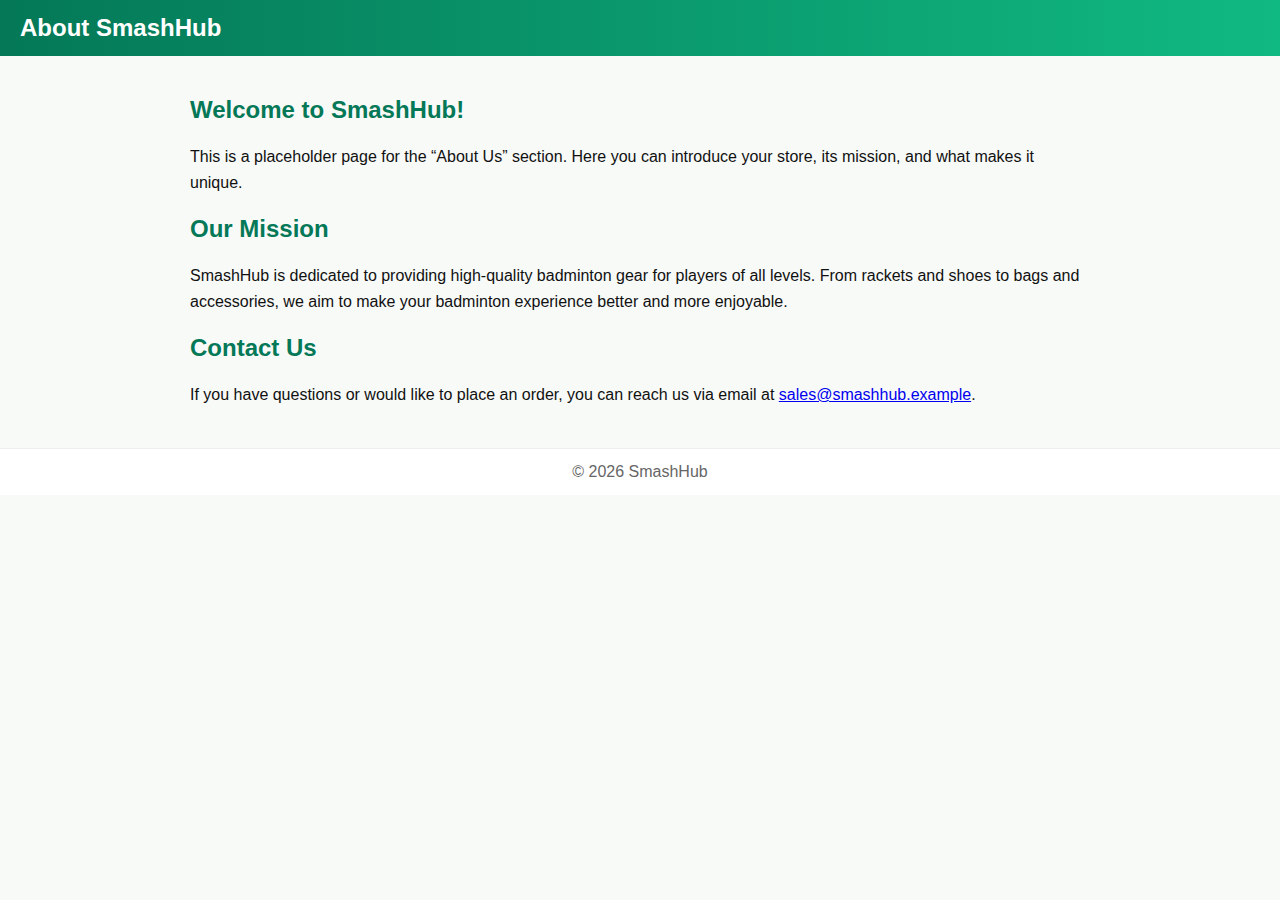
<file: about.html>
<!DOCTYPE html>
<html lang="en">
<head>
<meta charset="UTF-8">
<meta name="viewport" content="width=device-width, initial-scale=1.0">
<title>About Us - SmashHub</title>
<style>
body { font-family: Arial, sans-serif; margin:0; background:#f8faf8; color:#111; }
header { background: linear-gradient(90deg,#047857,#10b981); color: #fff; padding: 14px 20px; }
header h1 { margin: 0; font-size: 1.5rem; }
main { max-width: 900px; margin: 40px auto; padding: 0 20px; }
h2 { color:#047857; }
p { line-height: 1.6; margin-bottom: 16px; }
footer { background:#fff; border-top:1px solid #eee; padding:14px; text-align:center; color:#666; }
</style>
</head>
<body>

<header>
  <h1>About SmashHub</h1>
</header>

<main>
  <h2>Welcome to SmashHub!</h2>
  <p>This is a placeholder page for the “About Us” section. Here you can introduce your store, its mission, and what makes it unique.</p>
  
  <h2>Our Mission</h2>
  <p>SmashHub is dedicated to providing high-quality badminton gear for players of all levels. From rackets and shoes to bags and accessories, we aim to make your badminton experience better and more enjoyable.</p>
  
  <h2>Contact Us</h2>
  <p>If you have questions or would like to place an order, you can reach us via email at <a href="mailto:sales@smashhub.example">sales@smashhub.example</a>.</p>
</main>

<footer>
  © <span id="year"></span> SmashHub
</footer>

<script>
document.getElementById('year').textContent = new Date().getFullYear();
</script>

</body>
</html>
</file>
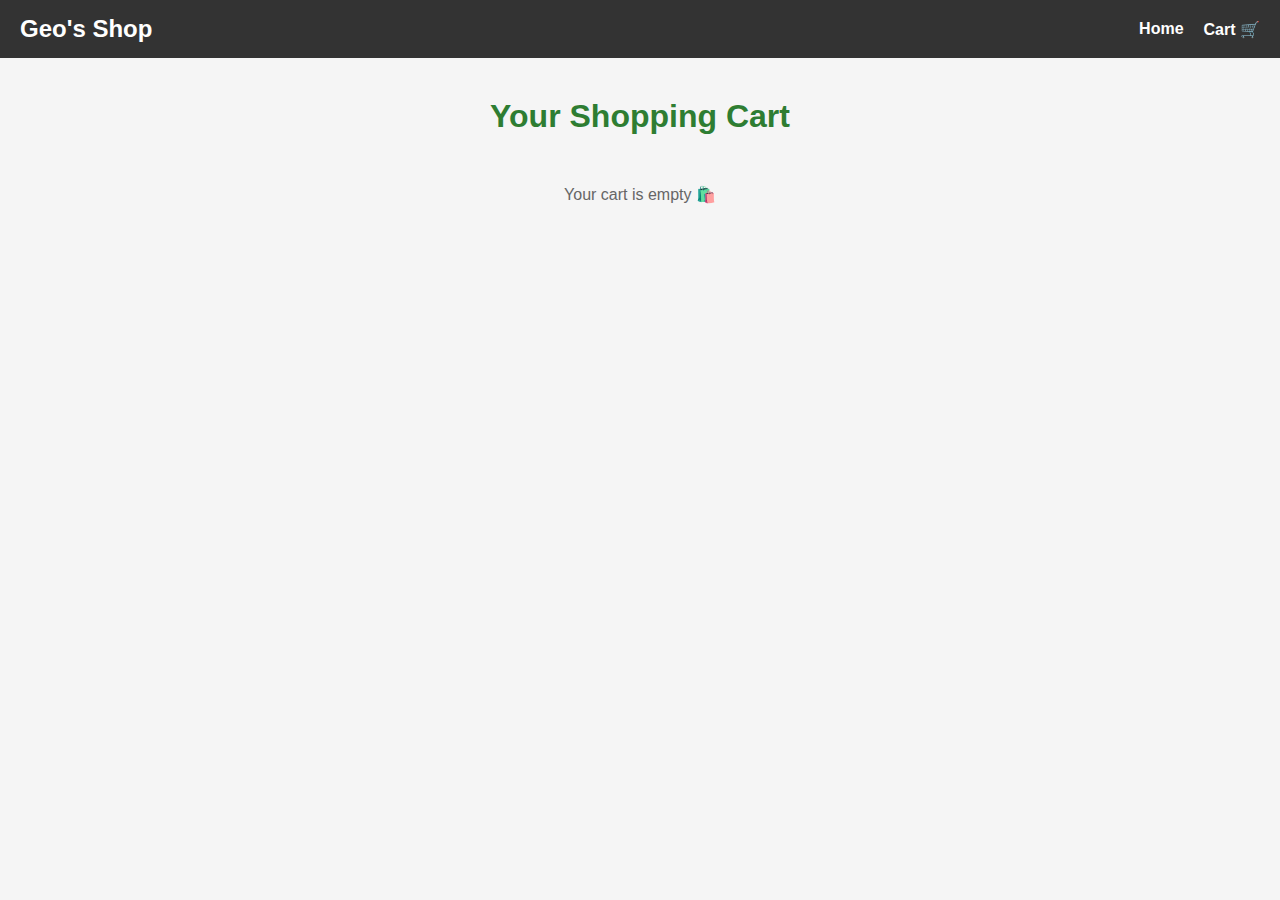
<file: cart.html>
<!DOCTYPE html>
<html lang="en">
<head>
  <meta charset="UTF-8" />
  <meta name="viewport" content="width=device-width, initial-scale=1.0" />
  <title>Your Cart - Geo's Shop</title>
  <style>
    body { font-family: Arial, sans-serif; margin: 0; background: #f5f5f5; }

    nav {
      background-color: #333; color: white; padding: 15px 20px;
      display: flex; justify-content: space-between; align-items: center;
    }
    nav .logo { font-size: 1.5em; font-weight: bold; }
    nav ul { list-style: none; display: flex; gap: 20px; margin: 0; padding: 0; }
    nav ul li a { color: white; text-decoration: none; font-weight: bold; }
    nav ul li a:hover { text-decoration: underline; }

    h1 { text-align: center; margin-top: 40px; color: #2e7d32; }

    table {
      width: 80%; margin: 30px auto; border-collapse: collapse;
      background: white; border-radius: 10px; overflow: hidden;
      box-shadow: 0 2px 5px rgba(0,0,0,0.1);
    }

    th, td { padding: 15px; text-align: left; border-bottom: 1px solid #ddd; }
    th { background-color: #4CAF50; color: white; }
    td:last-child { text-align: right; }

    .total {
      text-align: right; width: 80%; margin: auto; font-size: 1.3em; color: #2e7d32;
    }

    .checkout-btn {
      display: block; margin: 30px auto; background: #4CAF50; color: white;
      padding: 12px 30px; border: none; border-radius: 5px; font-size: 1em;
      cursor: pointer; font-weight: bold;
    }

    .checkout-btn:hover { background: #2e7d32; }

    .empty { text-align: center; color: #666; margin-top: 50px; }
  </style>
</head>
<body>
  <nav>
    <div class="logo">Geo's Shop</div>
    <ul>
      <li><a href="index.html">Home</a></li>
      <li><a href="cart.html">Cart 🛒</a></li>
    </ul>
  </nav>

  <h1>Your Shopping Cart</h1>

  <div id="cart-container"></div>

  <script>
    const cartContainer = document.getElementById('cart-container');
    const cart = JSON.parse(localStorage.getItem('cart')) || [];

    if (cart.length === 0) {
      cartContainer.innerHTML = '<p class="empty">Your cart is empty 🛍️</p>';
    } else {
      let total = 0;
      let tableHTML = `
        <table>
          <tr><th>Item</th><th>Price</th></tr>
      `;
      cart.forEach(item => {
        tableHTML += `<tr><td>${item.name}</td><td>$${item.price.toFixed(2)}</td></tr>`;
        total += item.price;
      });
      tableHTML += `</table>`;
      tableHTML += `<p class="total"><strong>Total: $${total.toFixed(2)}</strong></p>`;
      tableHTML += `<button class="checkout-btn" onclick="checkout()">Checkout</button>`;
      cartContainer.innerHTML = tableHTML;
    }

    function checkout() {
      alert('Thank you for your purchase!');
      localStorage.removeItem('cart');
      window.location.href = 'index.html';
    }
  </script>
</body>
</html>
</file>
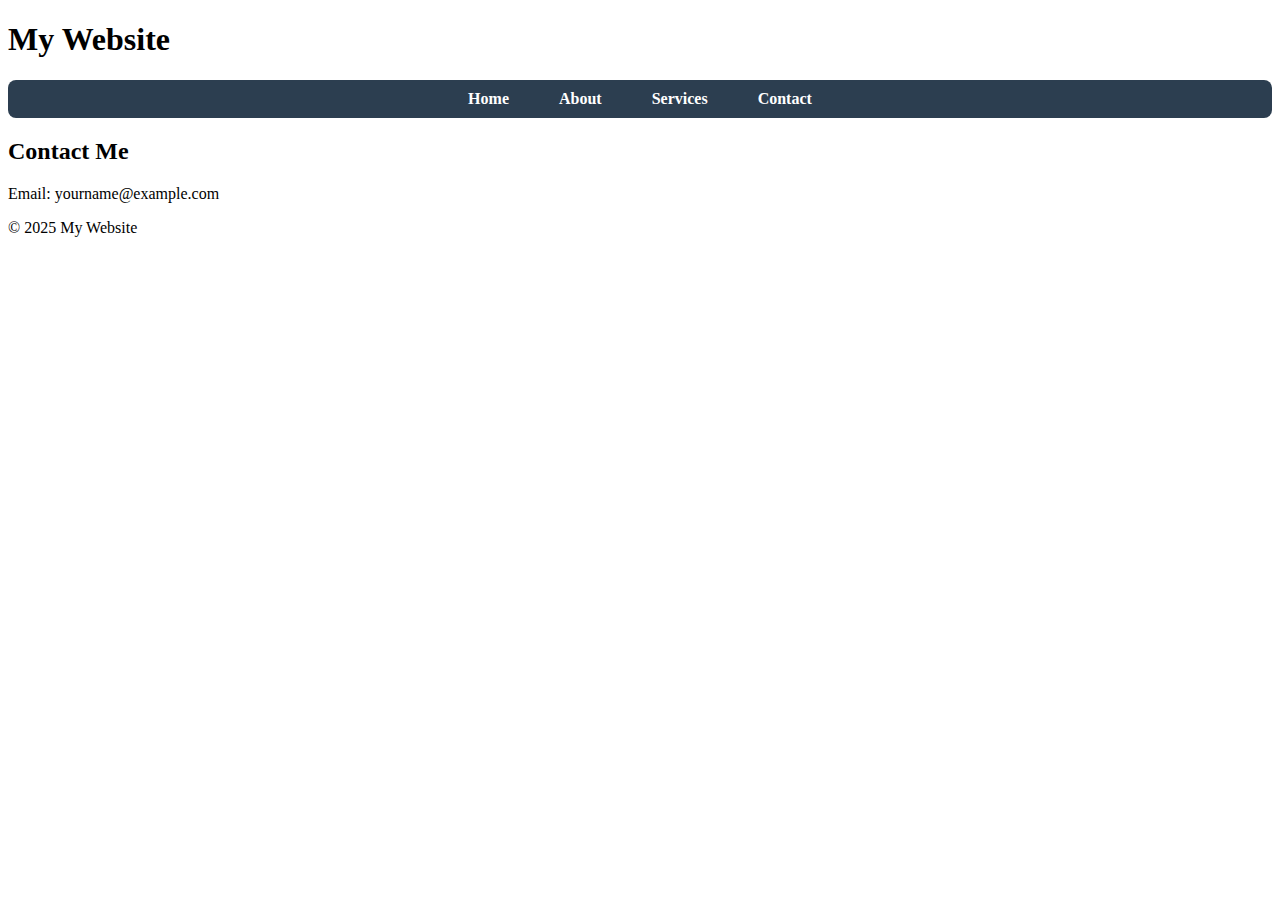
<file: contact.html>
<!DOCTYPE html>
<html lang="en">
<head>
  <meta charset="UTF-8" />
  <meta name="viewport" content="width=device-width, initial-scale=1.0" />
  <title>Contact - My Website</title>
  <link rel="stylesheet" href="style.css" />
</head>
<body>
  <nav class="navbar">
    <h1 class="logo">My Website</h1>
    <ul class="nav-links">
      <li><a href="index.html">Home</a></li>
      <li><a href="about.html">About</a></li>
      <li><a href="services.html">Services</a></li>
      <li><a href="contact.html">Contact</a></li>
    </ul>
  </nav>

  <section>
    <h2>Contact Me</h2>
    <p>Email: yourname@example.com</p>
  </section>

  <footer>
    <p>© 2025 My Website</p>
  </footer>
</body>
</html>
</file>
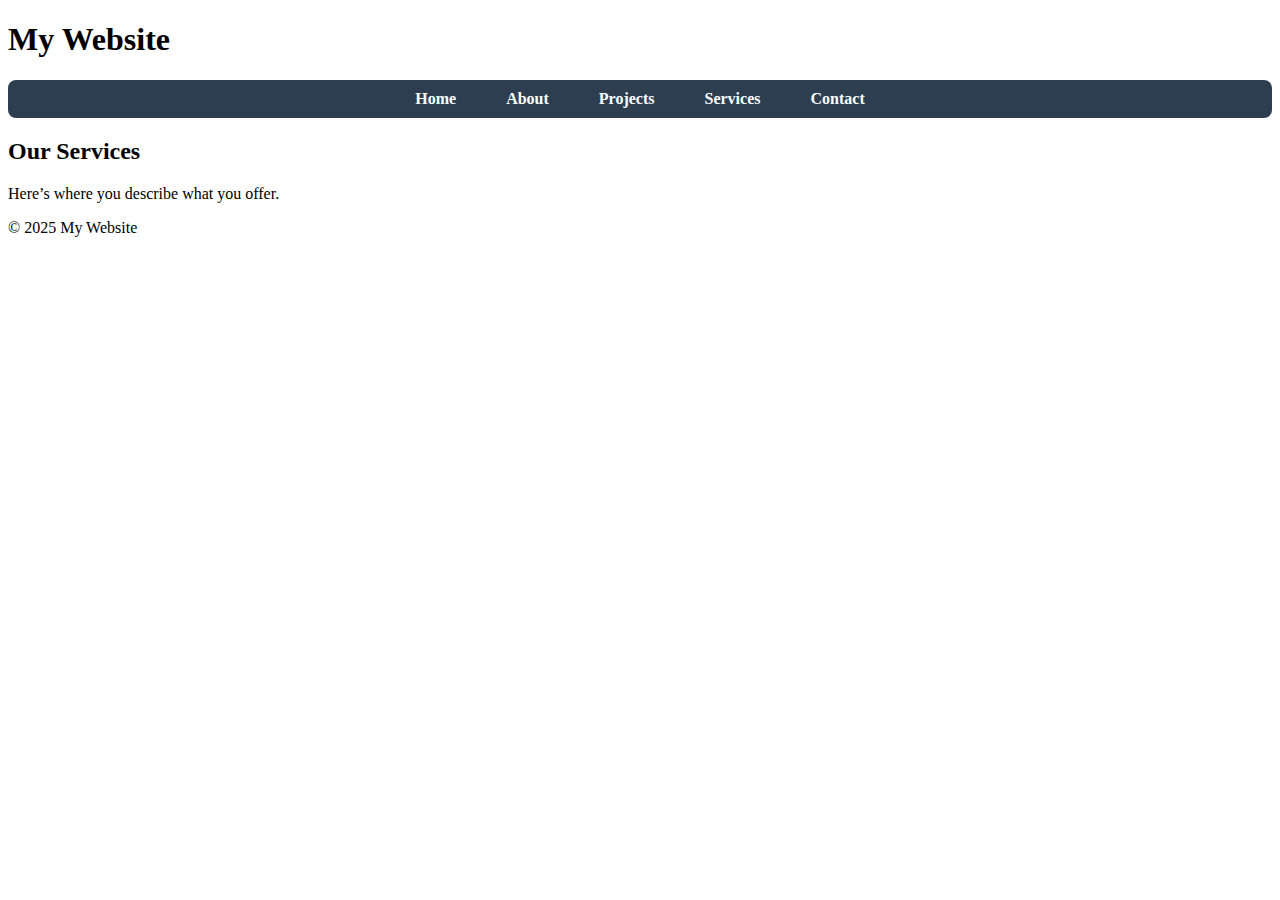
<file: services.html>
<!DOCTYPE html>
<html lang="en">
<head>
  <meta charset="UTF-8" />
  <meta name="viewport" content="width=device-width, initial-scale=1.0" />
  <title>Services - My Website</title>
  <link rel="stylesheet" href="style.css" />
</head>
<body>

  <nav class="navbar">
    <h1 class="logo">My Website</h1>
    <ul class="nav-links">
      <li><a href="index.html">Home</a></li>
      <li><a href="about.html">About</a></li>
      <li><a href="projects.html">Projects</a></li>
      <li><a href="services.html">Services</a></li>
      <li><a href="contact.html">Contact</a></li>
    </ul>
  </nav>

  <section id="services">
    <h2>Our Services</h2>
    <p>Here’s where you describe what you offer.</p>
  </section>

  <footer>
    <p>© 2025 My Website</p>
  </footer>

</body>
</html>
</file>
<file: style.css>
/* Navigation bar */
nav ul {
  list-style: none;          /* remove bullets */
  display: flex;             /* horizontal layout */
  justify-content: center;   /* center the links */
  gap: 20px;                 /* space between links */
  padding: 0;
  margin: 20px 0;
  background: #2c3e50;       /* dark bar background */
  border-radius: 8px;
}

nav a {
  color: white;
  text-decoration: none;
  font-weight: bold;
  padding: 10px 15px;
  display: block;
  transition: background 0.3s;
}

nav a:hover {
  background: #34495e;       /* hover color */
  border-radius: 8px;
}
nav a.active {
  background: #1abc9c;
  border-radius: 8px;
}
</file>
